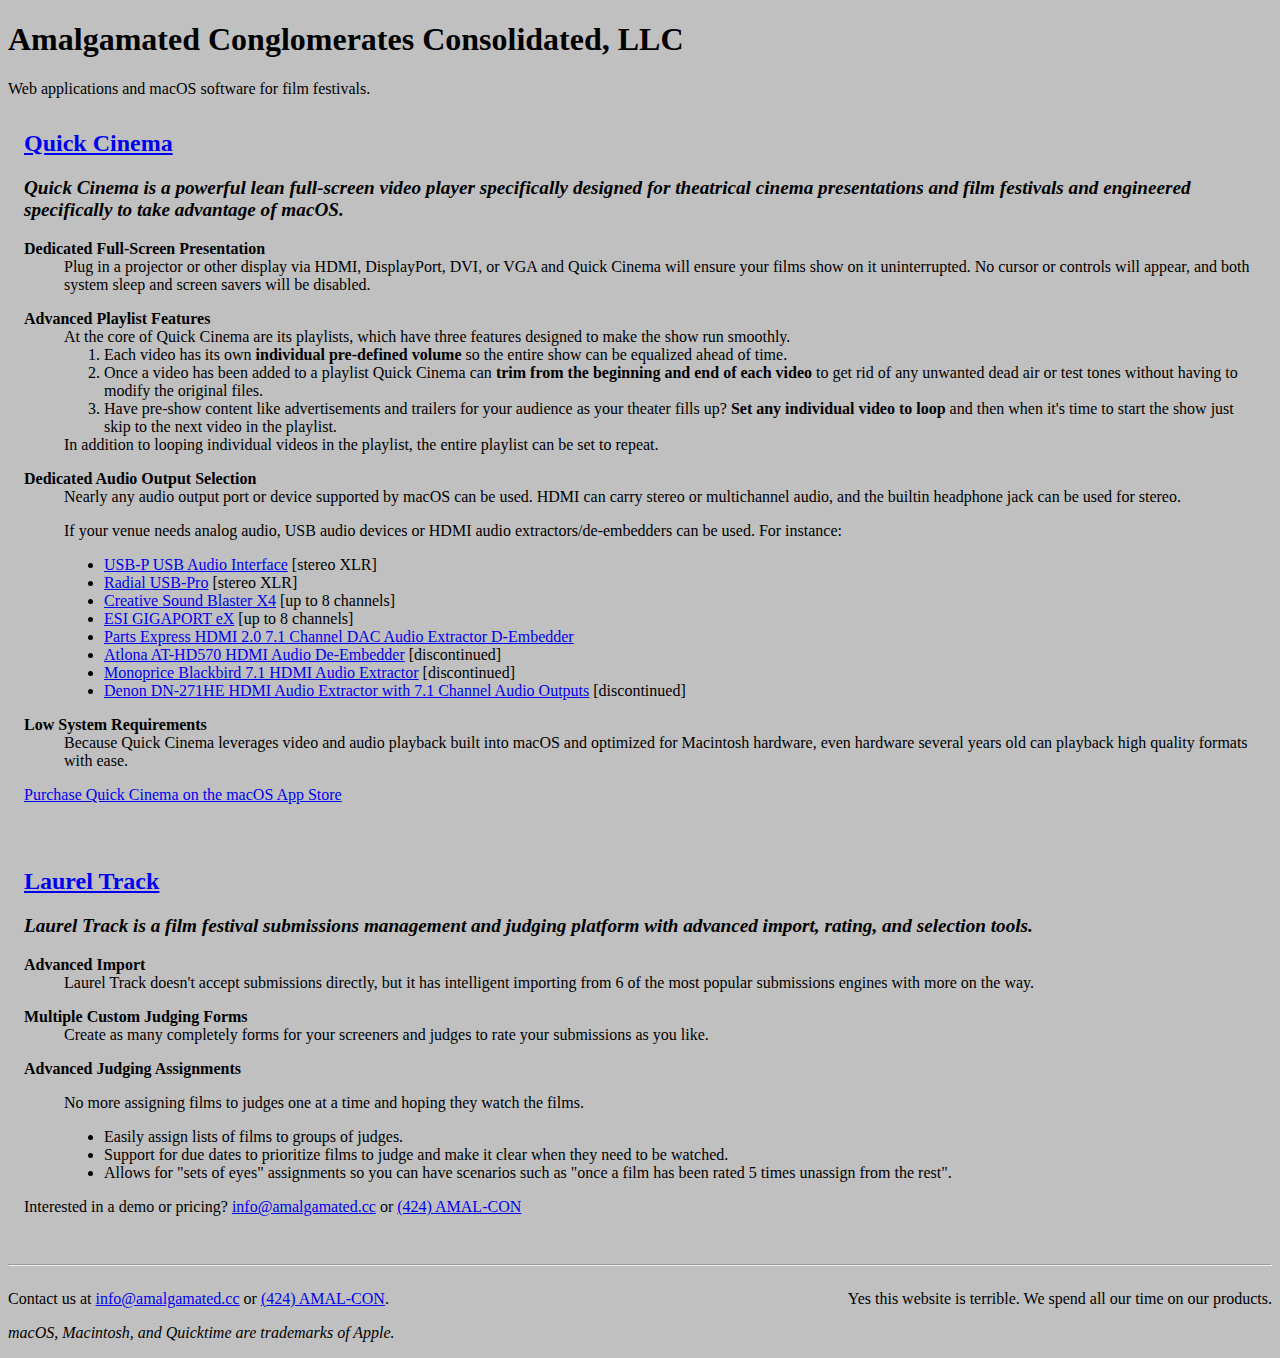
<file: index.html>
<!DOCTYPE html>
<html lang="en">

<head>
  <!-- <link href="https://fonts.googleapis.com/css?family=Teko:300,400,600" rel="stylesheet"> -->
  <!-- <link rel="stylesheet" type="text/css" href="https://cdnjs.cloudflare.com/ajax/libs/normalize/5.0.0/normalize.min.css"> -->
  <title>Amalgamated Conglomerates Consolidated, LLC</title>

  <style>
  body
  {
    background-color: #c0c0c0;
    font-family: "Times New Roman";
  }

  section.product
  {
    margin: 1em 0;
    padding: 1em;
  }

  section.product > h2:first-child
  {
    margin-top: 0;
  }

  dt
  {
    font-weight: bold;
  }
  dd + dt
  {
    margin-top: 1em;
  }

  img
  {
    border: 0;
  }

  p.intro
  {
    font-size: larger;
  }

  section.product:target
  {
    background-color: rgb(236, 234, 231);
  }

  blink
  {
    animation: blinker 1s linear infinite;

    font-weight: bold;
  }

  @keyframes blinker {
    50% {
      opacity: 0;
    }
  }

  </style>

  <script>
  (function(i,s,o,g,r,a,m){i['GoogleAnalyticsObject']=r;i[r]=i[r]||function(){
  (i[r].q=i[r].q||[]).push(arguments)},i[r].l=1*new Date();a=s.createElement(o),
  m=s.getElementsByTagName(o)[0];a.async=1;a.src=g;m.parentNode.insertBefore(a,m)
  })(window,document,'script','https://www.google-analytics.com/analytics.js','ga');

  ga('create', 'UA-91669450-1', 'auto');
  ga('send', 'pageview');

  </script>
</head>

<body>

<header>

  <h1>Amalgamated Conglomerates Consolidated, LLC</h1>

  <p>Web applications and macOS software for film festivals.</p>

</header>

<main>

<!--  
  <p><blink>We are at Art House Convergence 2019!</blink>  Email <a href="mailto:dan@amalgamated.cc">dan@amalgamated.cc</a> or <a href="tel:424-262-5266">(424) AMAL-CON</a> to set up an in-person demo.</p>
 -->

  <section class="product" id="quick-cinema">
    <h2><a href="#quick-cinema">Quick Cinema</a></h2>

    <p class="intro"><em><b>Quick Cinema is a powerful lean full-screen video player specifically designed for theatrical cinema presentations and film festivals and engineered specifically to take advantage of macOS.</b></em></p>

    <dl>
      <dt>Dedicated Full-Screen Presentation</dt>
      <dd>Plug in a projector or other display via HDMI, DisplayPort, DVI, or VGA and Quick Cinema will ensure your films show on it uninterrupted.  No cursor or controls will appear, and both system sleep and screen savers will be disabled.</dd>

      <dt>Advanced Playlist Features</dt>
      <dd>
        At the core of Quick Cinema are its playlists, which have three features designed to make the show run smoothly.

        <ol>
          <li>Each video has its own <b>individual pre-defined volume</b> so the entire show can be equalized ahead of time.</li>
          <li>Once a video has been added to a playlist Quick Cinema can <b>trim from the beginning and end of each video</b> to get rid of any unwanted dead air or test tones without having to modify the original files.</li>
          <li>Have pre-show content like advertisements and trailers for your audience as your theater fills up?  <b>Set any individual video to loop</b> and then when it's time to start the show just skip to the next video in the playlist.</li>
        </ol>

        In addition to looping individual videos in the playlist, the entire playlist can be set to repeat.
      </dd>

      <dt>Dedicated Audio Output Selection</dt>
      <dd>
        Nearly any audio output port or device supported by macOS can be used.  HDMI can carry stereo or multichannel audio, and the builtin headphone jack can be used for stereo.
        <p>If your venue needs analog audio, USB audio devices or HDMI audio extractors/de-embedders can be used.  For instance:
          <ul>
            <li><a target="_blank" href="https://peavey.com/product/usb-p-usb-audio-interface/">USB-P USB Audio Interface</a> [stereo XLR]</li>
            <li><a target="_blank" href="https://www.radialeng.com/product/usb-pro">Radial USB-Pro</a> [stereo XLR]</li>
            <li><a target="_blank" href="https://us.creative.com/p/sound-blaster/sound-blaster-x4">Creative Sound Blaster X4</a> [up to 8 channels]</li>
            <li><a target="_blank" href="https://www.esi-audio.com/products/gigaportex/">ESI GIGAPORT eX</a> [up to 8 channels]</li>
          </ul>
          <ul>
            <li><a target="_blank" href="https://www.parts-express.com/HDMI-2.0-7.1-Channel-DAC-Audio-Extractor-D-Embedder-180-1104">Parts Express HDMI 2.0 7.1 Channel DAC Audio Extractor D-Embedder</a></li>
            <li><a target="_blank" href="https://atlona.com/product/at-hd570/">Atlona AT-HD570 HDMI Audio De-Embedder</a> [discontinued]</li>
            <li><a target="_blank" href="https://www.monoprice.com/product?p_id=13348">Monoprice Blackbird 7.1 HDMI Audio Extractor</a> [discontinued]</li>
            <li><a target="_blank" href="https://www.denonpro.com/products/dn-271he.html">Denon DN-271HE HDMI Audio Extractor with 7.1 Channel Audio Outputs</a> [discontinued]</li>
          </ul>
        </p>
      </dd>

      <dt>Low System Requirements</dt>
      <dd>Because Quick Cinema leverages video and audio playback built into macOS and optimized for Macintosh hardware, even hardware several years old can playback high quality formats with ease.</dd>

    </dl>

    <p><a href="https://itunes.apple.com/us/app/quick-cinema/id1328563114?mt=12">Purchase Quick Cinema on the macOS App Store</a></p>
  </section>

  <section class="product" id="laurel-track">
    <h2><a href="#laurel-track">Laurel Track</a></h2>

    <p class="intro"><em><b>Laurel Track is a film festival submissions management and judging platform with advanced import, rating, and selection tools.</b></em></p>

    <dl>
      <dt>Advanced Import</dt>
      <dd>Laurel Track doesn't accept submissions directly, but it has intelligent importing from 6 of the most popular submissions engines with more on the way.</dd>
      <!-- <dd>Submissions Engine &rarr; Import into Laurel Track &rarr; Assign to Judges</dd> -->

      <dt>Multiple Custom Judging Forms</dt>
      <dd>Create as many completely forms for your screeners and judges to rate your submissions as you like.</dd>

      <dt>Advanced Judging Assignments</dt>
      <dd>
        <p>No more assigning films to judges one at a time and hoping they watch the films.</p>
        <ul>
          <li>Easily assign lists of films to groups of judges.</li>
          <li>Support for due dates to prioritize films to judge and make it clear when they need to be watched.</li>
          <li>Allows for "sets of eyes" assignments so you can have scenarios such as "once a film has been rated 5 times unassign from the rest".</li>
        </ul>
      </dd>

      <p>Interested in a demo or pricing? <a href="mailto:info@amalgamated.cc">info@amalgamated.cc</a> or <a href="tel:424-262-5266">(424) AMAL-CON</a></p>

    </dl>
  </section>

</main>

<footer>
  <hr>
  <p style="float: right;">Yes this website is terrible.  We spend all our time on our products.</p>

  <p style="float: left;">Contact us at <a href="mailto:info@amalgamated.cc">info@amalgamated.cc</a> or <a href="tel:424-262-5266">(424) AMAL-CON</a>.</p>

  <p style="clear: both;"><i>macOS, Macintosh, and Quicktime are trademarks of Apple.</i></p>
</footer>

</body>

</html>
</file>
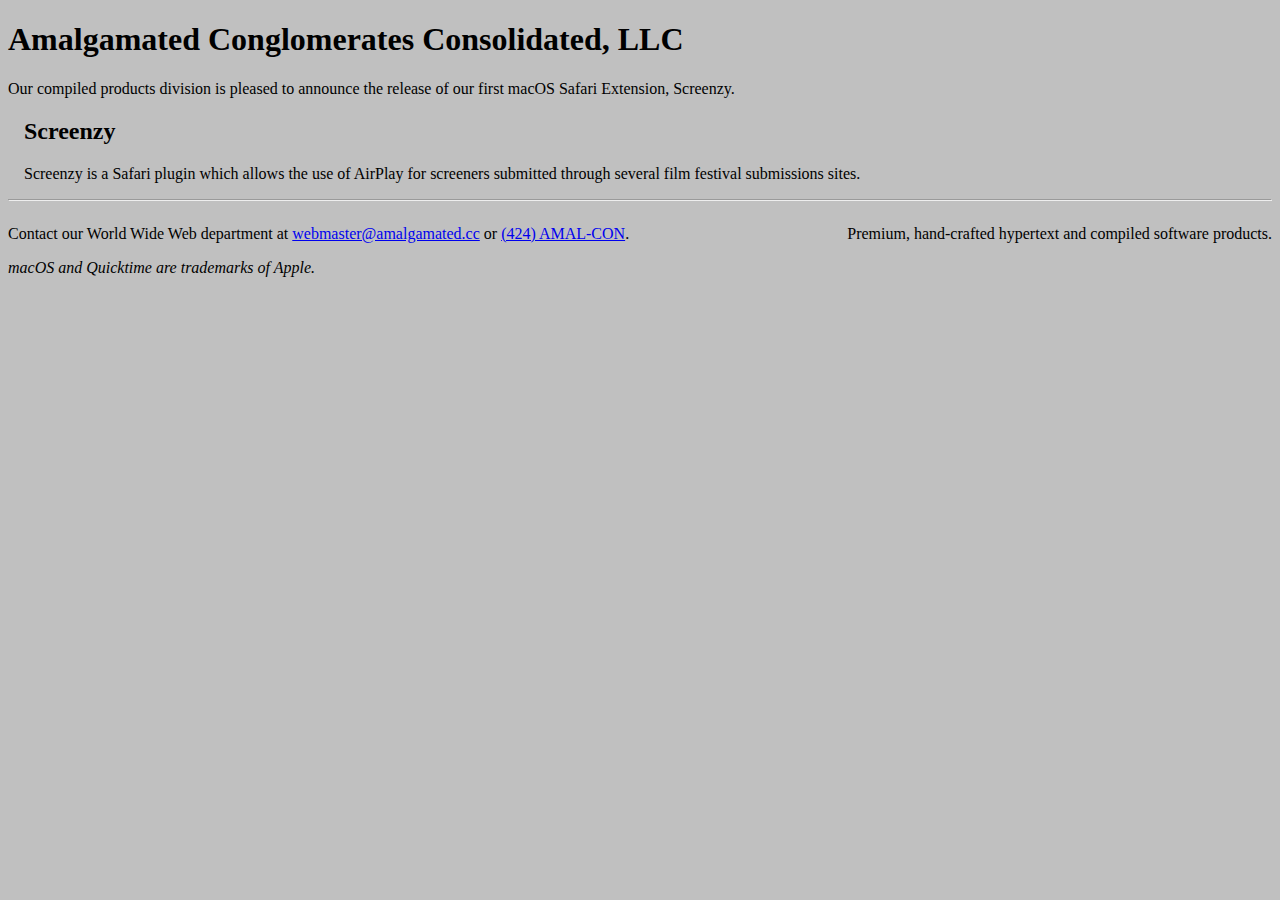
<file: screenzy/index.html>
<!DOCTYPE html>
<html lang="en">

<head>
  <!-- <link href="https://fonts.googleapis.com/css?family=Teko:300,400,600" rel="stylesheet"> -->
  <!-- <link rel="stylesheet" type="text/css" href="https://cdnjs.cloudflare.com/ajax/libs/normalize/5.0.0/normalize.min.css"> -->
  <title>Amalgamated Conglomerates Consolidated, LLC</title>

  <style>
  body
  {
    background-color: #c0c0c0;
    font-family: "Times New Roman";
  }

  section.product
  {
    margin: 1em;
  }

  dt
  {
    font-weight: bold;
  }
  dd + dt
  {
    margin-top: 1em;
  }

  img
  {
    border: 0;
  }

  </style>

  <script>
  (function(i,s,o,g,r,a,m){i['GoogleAnalyticsObject']=r;i[r]=i[r]||function(){
  (i[r].q=i[r].q||[]).push(arguments)},i[r].l=1*new Date();a=s.createElement(o),
  m=s.getElementsByTagName(o)[0];a.async=1;a.src=g;m.parentNode.insertBefore(a,m)
  })(window,document,'script','https://www.google-analytics.com/analytics.js','ga');

  ga('create', 'UA-91669450-1', 'auto');
  ga('send', 'pageview');

  </script>
</head>

<body>

<header>

  <h1>Amalgamated Conglomerates Consolidated, LLC</h1>

</header>

<main>
  <p>Our compiled products division is pleased to announce the release of our first macOS Safari Extension, Screenzy.</p>

  <section class="product" id="screenzy">
    <h2>Screenzy</h2>

    <p>Screenzy is a Safari plugin which allows the use of AirPlay for screeners submitted through several film festival submissions sites.</p>
  </section>

</main>

<footer>
  <hr>
  <p style="float: right;">Premium, hand-crafted hypertext and compiled software products.</p>

  <p style="float: left;">Contact our World Wide Web department at <a href="mailto:webmaster@amalgamated.cc">webmaster@amalgamated.cc</a> or <a href="tel:424-262-5266">(424) AMAL-CON</a>.</p>

  <p style="clear: both;"><i>macOS and Quicktime are trademarks of Apple.</i></p>
</footer>

</body>

</html>
</file>
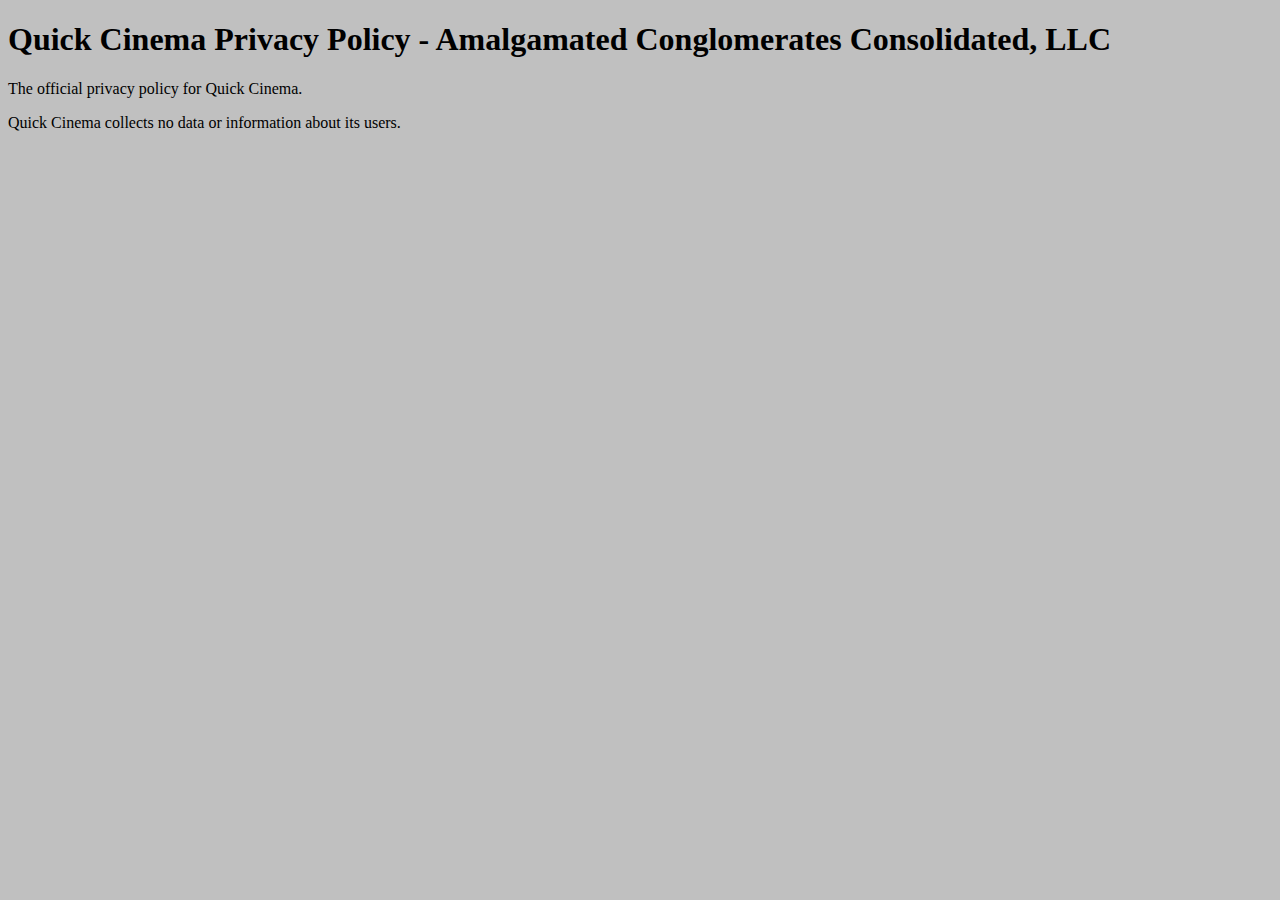
<file: quick-cinema/privacy-policy.html>
<!DOCTYPE html>
<html lang="en">

<head>
  <!-- <link href="https://fonts.googleapis.com/css?family=Teko:300,400,600" rel="stylesheet"> -->
  <!-- <link rel="stylesheet" type="text/css" href="https://cdnjs.cloudflare.com/ajax/libs/normalize/5.0.0/normalize.min.css"> -->
  <title>Quick Cinema Privacy Policy - Amalgamated Conglomerates Consolidated, LLC</title>

  <style>
  body
  {
    background-color: #c0c0c0;
    font-family: "Times New Roman";
  }

  section.product
  {
    margin: 1em 0;
    padding: 1em;
  }

  section.product > h2:first-child
  {
    margin-top: 0;
  }

  dt
  {
    font-weight: bold;
  }
  dd + dt
  {
    margin-top: 1em;
  }

  img
  {
    border: 0;
  }

  p.intro
  {
    font-size: larger;
  }

  section.product:target
  {
    background-color: rgb(236, 234, 231);
  }

  blink
  {
    animation: blinker 1s linear infinite;

    font-weight: bold;
  }

  @keyframes blinker {
    50% {
      opacity: 0;
    }
  }

  </style>

  <script>
  (function(i,s,o,g,r,a,m){i['GoogleAnalyticsObject']=r;i[r]=i[r]||function(){
  (i[r].q=i[r].q||[]).push(arguments)},i[r].l=1*new Date();a=s.createElement(o),
  m=s.getElementsByTagName(o)[0];a.async=1;a.src=g;m.parentNode.insertBefore(a,m)
  })(window,document,'script','https://www.google-analytics.com/analytics.js','ga');

  ga('create', 'UA-91669450-1', 'auto');
  ga('send', 'pageview');

  </script>
</head>

<body>

<header>

  <h1>Quick Cinema Privacy Policy - Amalgamated Conglomerates Consolidated, LLC</h1>

  <p>The official privacy policy for Quick Cinema.</p>

</header>

<main>

  <p>Quick Cinema collects no data or information about its users.</p>

</main>
  
</body>

</html>
</file>
